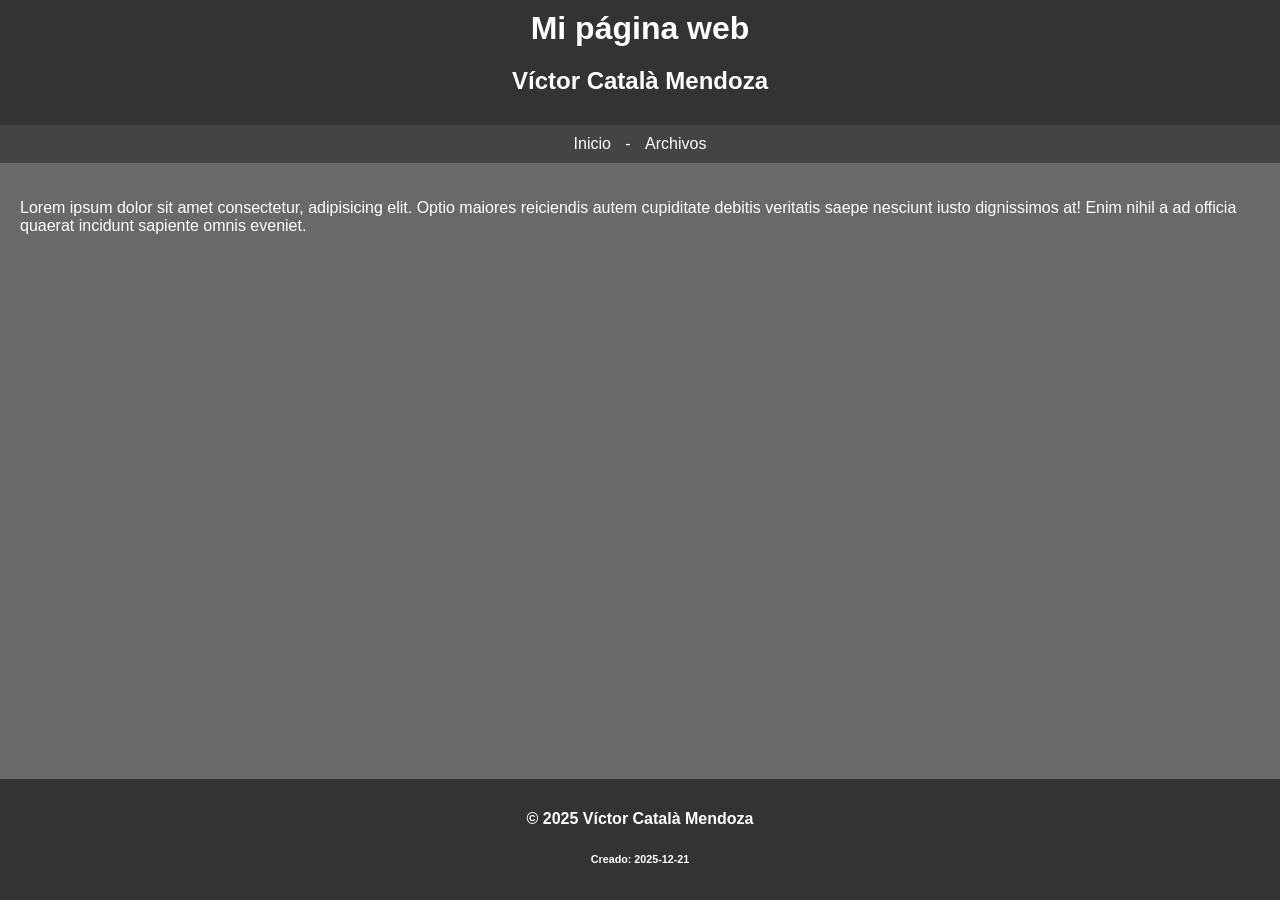
<file: index.html>
<!DOCTYPE html>
<html lang="en">
<head>
    <meta charset="UTF-8">
    <meta name="viewport" content="width=device-width, initial-scale=1.0">
    <title>Mi página web</title>
    <link rel="stylesheet" href="css/style.css">
    <!-- <link rel="shortcut icon" href="favicon.ico" type="image/x-icon"> -->
</head>
<body>
    <header>
        <h1>Mi página web</h1>
        <h2>Víctor Català Mendoza</h2>
    </header>
    <nav>
        <a href="index.html">Inicio</a> -  
        <a href="files/">Archivos</a>
    </nav>
    <main>
        <p>Lorem ipsum dolor sit amet consectetur, adipisicing elit. Optio maiores reiciendis autem cupiditate debitis veritatis saepe nesciunt iusto dignissimos at! Enim nihil a ad officia quaerat incidunt sapiente omnis eveniet.</p>
    </main>
    <footer>
        <h4>&copy; 2025 Víctor Català Mendoza</h4>
        <h6>Creado: 2025-12-21</h6>
    </footer>
</body>
</html>
</file>
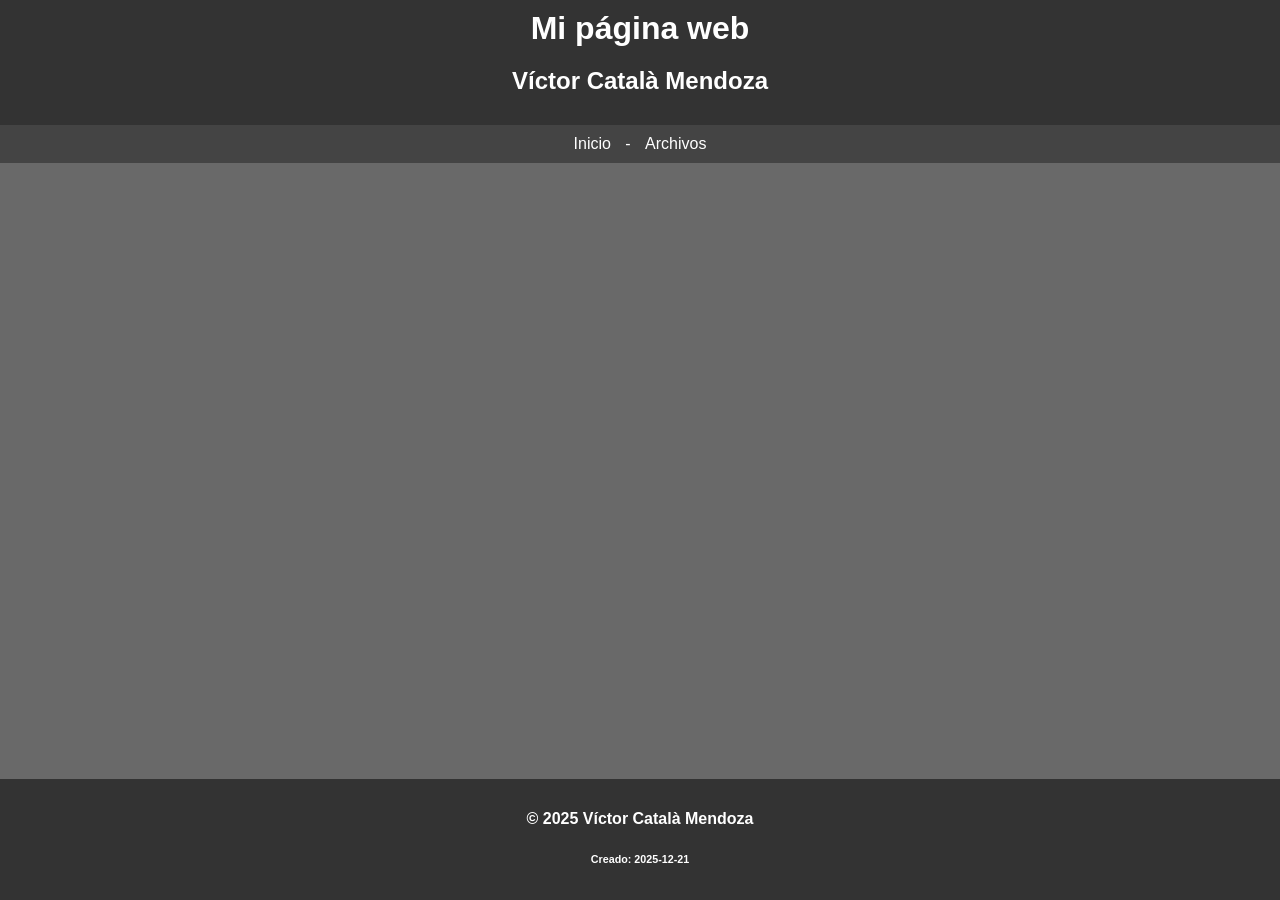
<file: files/index.html>
<!DOCTYPE html>
<html lang="en">
<head>
    <meta charset="UTF-8">
    <meta name="viewport" content="width=device-width, initial-scale=1.0">
    <title>Document</title>
    <link rel="stylesheet" href="../css/style.css">
    <!-- <link rel="shortcut icon" href="favicon.ico" type="image/x-icon"> -->
</head>
<body>
    <header>
        <h1>Mi página web</h1>
        <h2>Víctor Català Mendoza</h2>
    </header>
    <nav>
        <a href="../index.html">Inicio</a> -  
        <a href="files/">Archivos</a>
    </nav>
    <main>
        <!-- Añadir directorio y archivos -->
    </main>
    <footer>
        <h4>&copy; 2025 Víctor Català Mendoza</h4>
        <h6>Creado: 2025-12-21</h6>
    </footer>
</body>
</html>
</file>
<file: css/style.css>
* {
    box-sizing: border-box;
}
body {
    font-family: Arial, sans-serif;
    /*font-variant: small-caps;*/
    margin: 0;
    padding: 0;
    background-color: #696969;
    color: #ffffff;
}
header {
    background-color: #333333;
    padding: 10px;
    text-align: center;
}
header h1 {
    margin: 0;
    font-size: 2em;
}
nav {
    background-color: #444444;
    padding: 10px;
    text-align: center;
}
nav a {
    color: #ffffff;
    text-decoration: none;
    margin: 0 10px;
}
main {
    padding: 20px;
}
footer {
    background-color: #333333;
    padding: 10px;
    text-align: center;
    position: fixed;
    width: 100%;
    bottom: 0;
}
</file>
